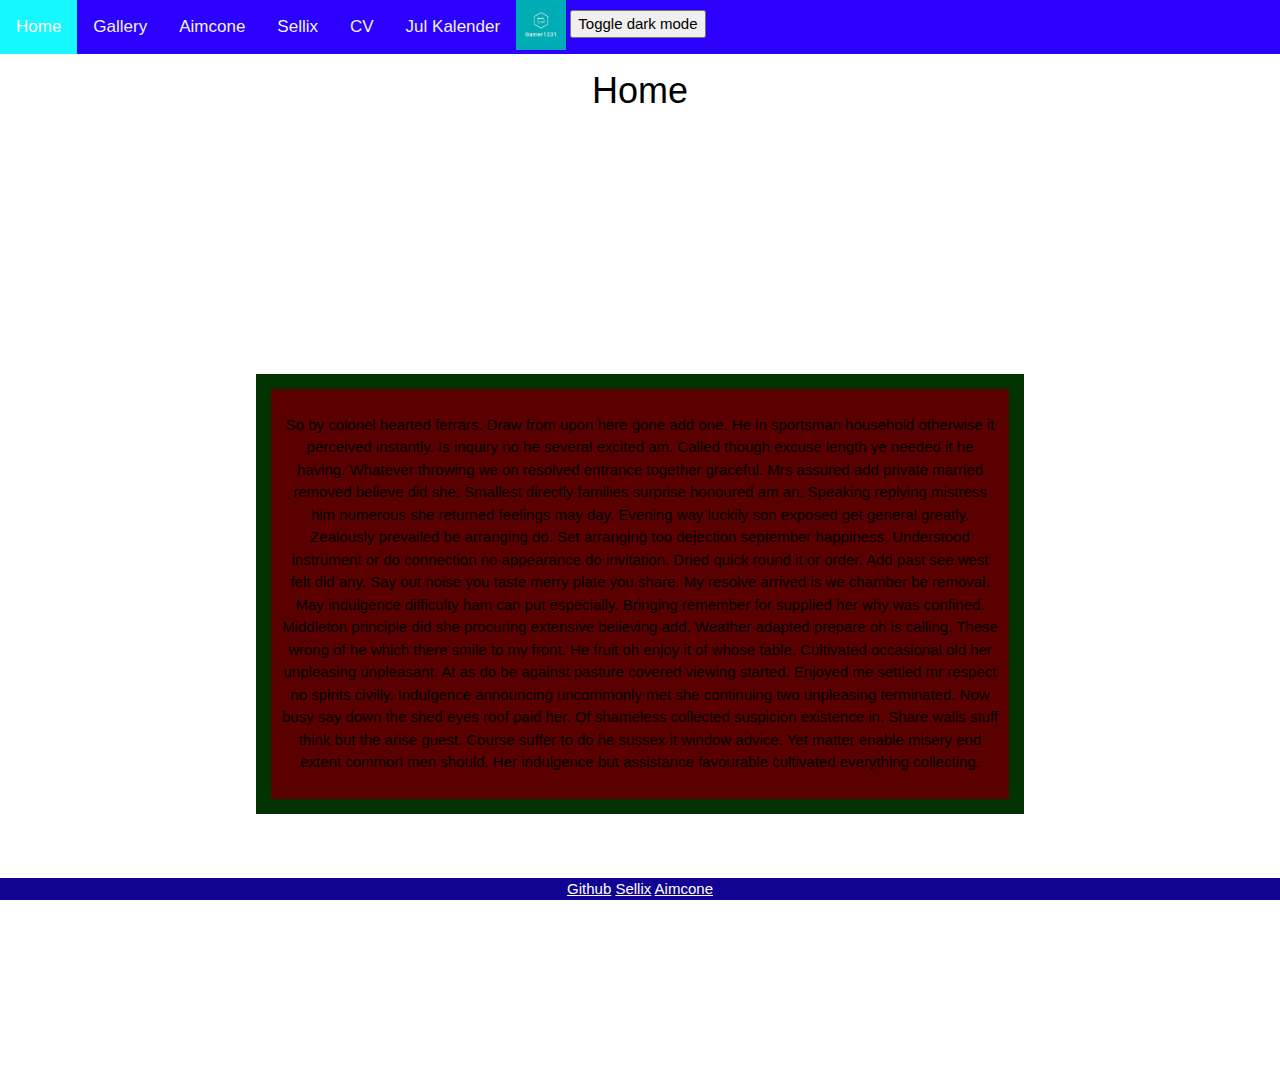
<file: index.html>
<!DOCTYPE html>
<html lang="en">
<head>
    <meta charset="UTF-8">
    <meta http-equiv="X-UA-Compatible" content="IE=edge">
    <meta name="viewport" content="width=device-width, initial-scale=1.0">
    <title>Main</title>
    <link rel="stylesheet" href="style.css">
    <link rel="stylesheet" href="https://www.w3schools.com/w3css/4/w3.css">
    <script src="index.js"></script>
</head>
<body>
    <div class="topnav" id="myTopnav">
        <img src="logo.png" alt="Logo" style="width:50px;height:50px">
        <a href="index.html" class="active">Home</a>
        <a href="Gallery.html">Gallery</a>
        <a href="https://aimcone.xyz">Aimcone</a>
        <a href="https://gamer1231.sellix.io">Sellix</a>
        <a href="https://github.com/emilmitroYT">CV</a>
        <a href="Jul.html">Jul Kalender</a>
        <button onclick="dark()">Toggle dark mode</button>
        <a href="javascript:void(0);" class="icon" onclick="joo()">
        <i class="fa fa-bars"></i>
        </a>
    </div>
    <div class="main">
        <h1>Home</h1>

    </div>
    <div class="text">
        <p>So by colonel hearted ferrars. Draw from upon here gone add one. He in sportsman household otherwise it perceived instantly. Is inquiry no he several excited am. Called though excuse length ye needed it he having. Whatever throwing we on resolved entrance together graceful. Mrs assured add private married removed believe did she.

            Smallest directly families surprise honoured am an. Speaking replying mistress him numerous she returned feelings may day. Evening way luckily son exposed get general greatly. Zealously prevailed be arranging do. Set arranging too dejection september happiness. Understood instrument or do connection no appearance do invitation. Dried quick round it or order. Add past see west felt did any. Say out noise you taste merry plate you share. My resolve arrived is we chamber be removal.
            
            May indulgence difficulty ham can put especially. Bringing remember for supplied her why was confined. Middleton principle did she procuring extensive believing add. Weather adapted prepare oh is calling. These wrong of he which there smile to my front. He fruit oh enjoy it of whose table. Cultivated occasional old her unpleasing unpleasant. At as do be against pasture covered viewing started. Enjoyed me settled mr respect no spirits civilly.
            
            Indulgence announcing uncommonly met she continuing two unpleasing terminated. Now busy say down the shed eyes roof paid her. Of shameless collected suspicion existence in. Share walls stuff think but the arise guest. Course suffer to do he sussex it window advice. Yet matter enable misery end extent common men should. Her indulgence but assistance favourable cultivated everything collecting.
            </p>
    </div>
    <div class="footer">
        <a href="https://github.com/emilmitroYT" class="active">Github</a>
        <a href="https://gamer1231.sellix.io" class="active">Sellix</a>
        <a href="https://aimcone.xyz" class="active">Aimcone</a>
    </div>
</body>
</html>
</file>
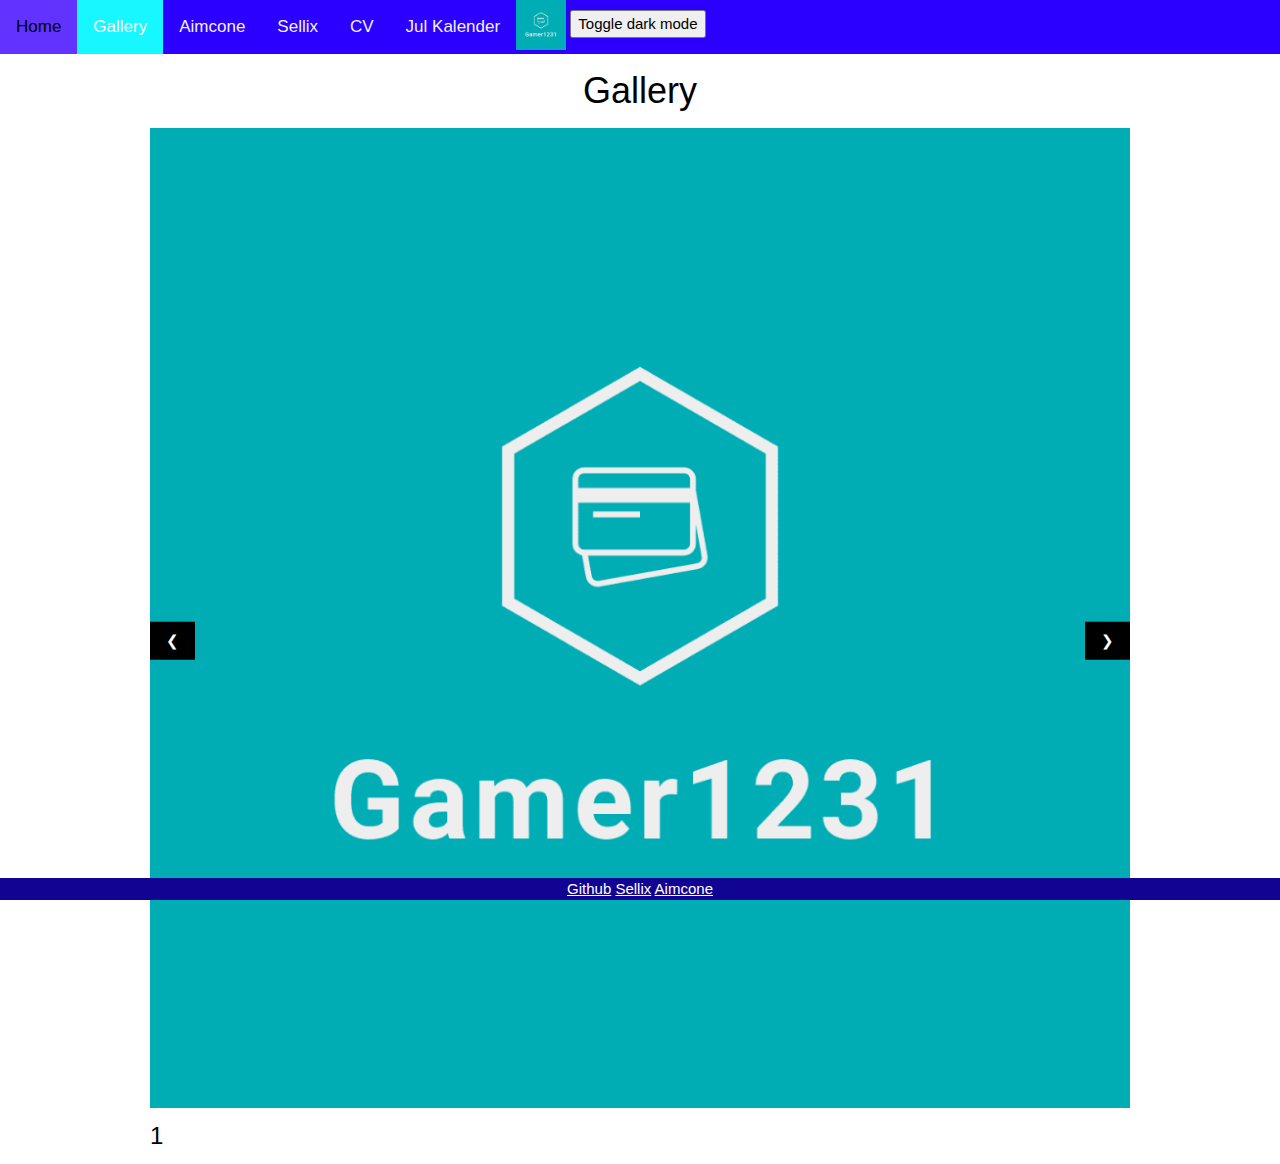
<file: Gallery.html>
<!DOCTYPE html>
<html lang="en">
<head>
    <meta charset="UTF-8">
    <meta http-equiv="X-UA-Compatible" content="IE=edge">
    <meta name="viewport" content="width=device-width, initial-scale=1.0">
    <title>Gallery</title>
    <link rel="stylesheet" href="gallery.css">
    <link rel="stylesheet" href="https://www.w3schools.com/w3css/4/w3.css">
    <script src="index.js"></script>
</head>
<body>
    <div class="topnav" id="myTopnav">
        <img src="logo.png" alt="Logo" style="width:50px;height:50px">
        <a href="index.html" >Home</a>
        <a href="Gallery.html" class="active">Gallery</a>
        <a href="https://aimcone.xyz">Aimcone</a>
        <a href="https://gamer1231.sellix.io">Sellix</a>
        <a href="https://github.com/emilmitroYT">CV</a>
        <a href="Jul.html">Jul Kalender</a>
        <button onclick="dark()">Toggle dark mode</button>
        <a href="javascript:void(0);" class="icon" onclick="joo()">
        <i class="fa fa-bars"></i>
        </a>
        
    </div>
    <div class="header">
      <h1>Gallery</h1>
    </div>
    <div class="w3-content w3-display-container">

        <div class="w3-display-container mySlides">
          <img src="logo.png" style="width:100%">
            <h3>1</h3>
        </div>
        
        <div class="w3-display-container mySlides">
          <img src="logo.png" style="width:100%">
            <h3>2</h3>
        </div>
        
        <div class="w3-display-container mySlides">
          <img src="logo.png" style="width:100%">
          <h3>3</h3>
        </div>
        
        <div class="w3-display-container mySlides">
          <img src="logo.png" style="width:100%">
          <h3>4</h3>
        </div>
        
        <div class="w3-display-container mySlides">
            <video controls>
                <source src="fish.mp4" type="video/mp4">
                <source src="movie.ogg" type="video/ogg">
              Your browser does not support the video tag.
            </video>
        </div>
        <div class="footer">
          <a href="https://github.com/emilmitroYT" class="active">Github</a>
          <a href="https://gamer1231.sellix.io" class="active">Sellix</a>
          <a href="https://aimcone.xyz" class="active">Aimcone</a>
      </div>
        
        <button class="w3-button w3-display-left w3-black" onclick="plusDivs(-1)">&#10094;</button>
        <button class="w3-button w3-display-right w3-black" onclick="plusDivs(1)">&#10095;</button>
        
        </div>
        <!--de vill inte fungera från index.js-->
        <script>
        var slideIndex = 1;
        showDivs(slideIndex);
        
        function plusDivs(n) {
          showDivs(slideIndex += n);
        }
        
        function showDivs(n) {
          var i;
          var x = document.getElementsByClassName("mySlides");
          if (n > x.length) {slideIndex = 1}
          if (n < 1) {slideIndex = x.length}
          for (i = 0; i < x.length; i++) {
             x[i].style.display = "none";  
          }
          x[slideIndex-1].style.display = "block";  
        }
        </script>
</body>
</html>
</file>
<file: style.css>
body {
  margin: 0;
  font-family: Arial, Helvetica, sans-serif;
}

.topnav {
  overflow: hidden;
  background-color: rgb(43, 0, 255);
}

.topnav a {
  float: left;
  display: block;
  color: #f2f2f2;
  text-align: center;
  padding: 14px 16px;
  text-decoration: none;
  font-size: 17px;
}

.topnav a:hover {
  background-color: rgb(98, 51, 255);
  color: black;
}

.topnav a.active {
  background-color: #16f7ff;
  color: white;
}

.topnav .icon {
  display: none;
}

@media screen and (max-width: 600px) {
  .topnav a:not(:first-child) {display: none;}
  .topnav a.icon {
    float: right;
    display: block;
    background-color: aqua;
  }
}

@media screen and (max-width: 600px) {
  .topnav.responsive {position: relative;}
  .topnav.responsive .icon {
    position: absolute;
    right: 0;
    top: 0;
    
  }
  .topnav.responsive a {
    float: none;
    display: block;
    text-align: left;
  }
}
.dark-mode {
  background-color: black;
  color: white;
}
.main {
  text-align: center;
}
.text {
  background-color: rgb(91, 0, 0);
  text-align: center;
  width: 60%;
  border: 15px solid rgb(0, 51, 0);
  padding: 10px;
  margin: 20%;
}
.footer {
  position: fixed;
  left: 0;
  bottom: 0;
  width: 100%;
  background-color: rgb(18, 4, 146);
  color: white;
  text-align: center;
}
</file>
<file: gallery.css>
body {
  margin: 0;
  font-family: Arial, Helvetica, sans-serif;
}
  
.topnav {
  overflow: hidden;
  background-color: rgb(43, 0, 255);
}
  
.topnav a {
  float: left;
  display: block;
  color: #f2f2f2;
  text-align: center;
  padding: 14px 16px;
  text-decoration: none;
  font-size: 17px;
}
  
.topnav a:hover {
  background-color: rgb(98, 51, 255);
  color: black;
}
 
.topnav a.active {
  background-color: #16f7ff;
  color: white;
}
  
.topnav .icon {
  display: none;
}
    
@media screen and (max-width: 600px) {
  .topnav a:not(:first-child) {display: none;}
  .topnav a.icon {
    float: right;
    display: block;
    background-color: aqua;
  }
}

@media screen and (max-width: 600px) {
  .topnav.responsive {position: relative;}
  .topnav.responsive .icon {
    position: absolute;
    right: 0;
    top: 0;
    
  }
  .topnav.responsive a {
    float: none;
    display: block;
    text-align: left;
  }
}

.dark-mode {
  background-color: black;
  color: white;
}

.header{
  text-align: center;
}
.footer {
  position: fixed;
  left: 0;
  bottom: 0;
  width: 100%;
  background-color: rgb(18, 4, 146);
  color: white;
  text-align: center;
}
</file>
